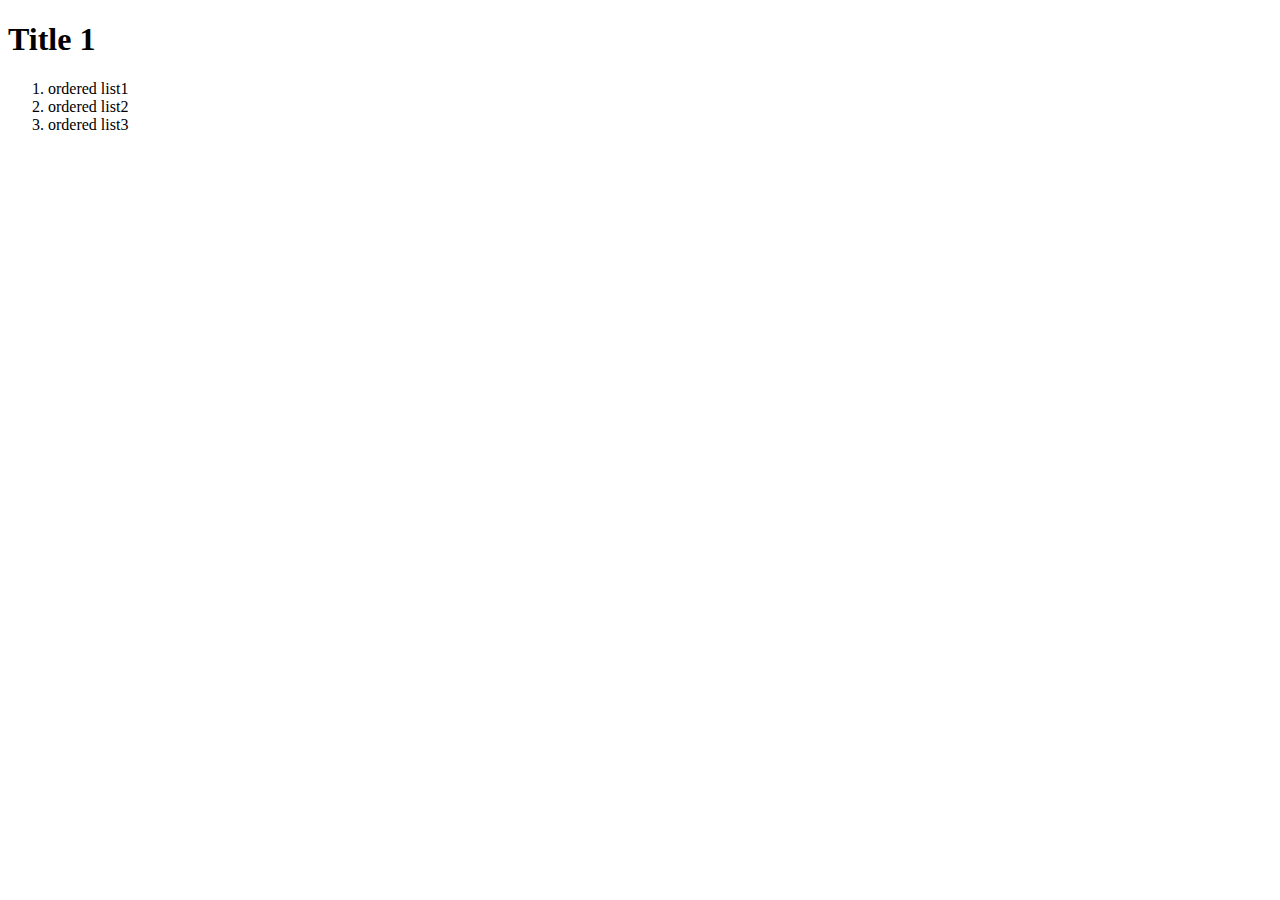
<file: index2.html>
<!DOCTYPE html>
<html lang="en">
  <head>
    <meta charset="UTF-8" />
    <meta name="viewport" content="width=device-width, initial-scale=1.0" />
    <title>On hand!</title>
  </head>
  <body>
    <h1>Title 1</h1>
    <ol>
      <li>ordered list1</li>
      <li>ordered list2</li>
      <li>ordered list3</li>
    </ol>
  </body>
</html>
</file>
